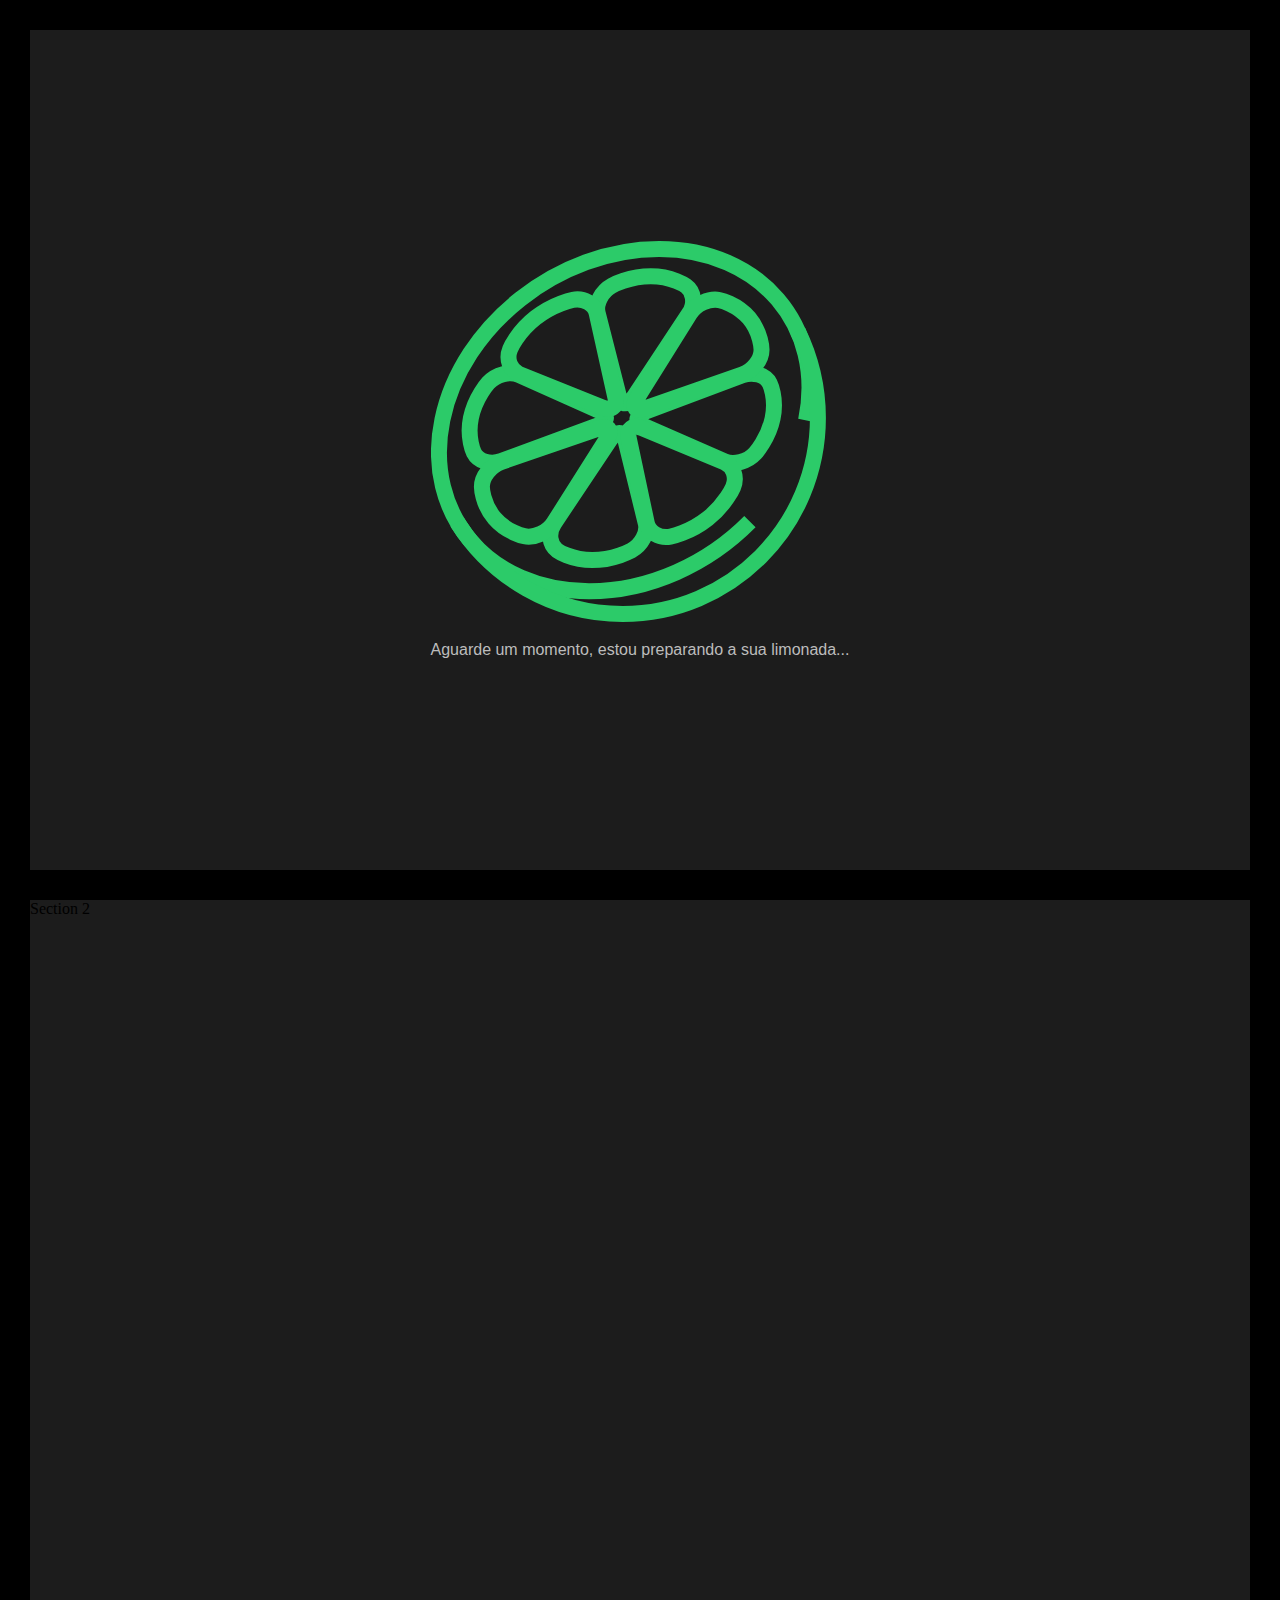
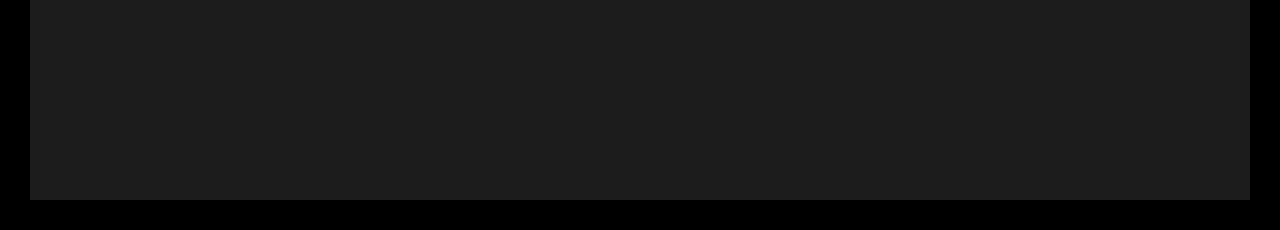
<file: index.html>
<!DOCTYPE html>
<html lang="pt-br">

<head>
  <meta charset="UTF-8" />
  <meta http-equiv="X-UA-Compatible" content="IE=edge" />
  <meta name="viewport" content="width=device-width, initial-scale=1.0" />
  <link rel="preconnect" href="https://fonts.googleapis.com" />
  <link rel="preconnect" href="https://fonts.gstatic.com" crossorigin />
  <link
    href="https://fonts.googleapis.com/css2?family=Abril+Fatface&family=Open+Sans:ital,wght@0,400;0,700;0,800;1,400;1,700;1,800&display=swap"
    rel="stylesheet" />
  <link rel="stylesheet" type="text/css" href="./css/main.css" />
  <link rel="stylesheet" type="text/css" href="./css/bootstrap-grid.min.css" />
  <title>João Lemon - UX/UI Designer</title>
</head>

<body>
  <div class="jl-preloader">
    <div class="jl-preloader-inner">
      <img src="./img/lemon-loader.svg" alt="Lemon Preloader" />
      <p class="jl-text-light jl-mar-top-15">
        Aguarde um momento, estou preparando a sua limonada...
      </p>
    </div>
  </div>

  <header class="jl-topbar">
    <div class="jl-logo">
      <div class="jl-img">
        <img src="./img/logo.svg" alt="Logo Joao Lemon Designer UX/UI" />
      </div>
    </div>
    <nav class="jl-menu">
      <a href="#">Home</a>
      <a href="#">Projetos</a>
      <a href="#">Sobre</a>
    </nav>
  </header>
  <div class="jl-contact-info jl-bg-black jl-text-light">
    <div class="jl-contact-info-inner">
      <h2 class="jl-title jl-text-green">Contato</h2>
      <p>leo.liborio790@gmail.com</p>
      <p>+55 (92) 9 9192-6043</p>
      <div class="jl-social-links">
        <a href="#" class="jl-social">
          <img src="./img/icon-instagram.svg" alt="Instagram" />
        </a>
        <a href="#" class="jl-social">
          <img src="./img/icon-twitter.svg" alt="Twitter" />
        </a>
        <a href="#" class="jl-social">
          <img src="./img/icon-dribbble.svg" alt=" Dribbble" />
        </a>
      </div>
    </div>
    <div class="jl-corner"></div>
  </div>
  <button class="jl-btn-contact"></button>

  <div class="jl-page-wrapper">
    <section class="jl-full-height jl-first-section" id="jl-home-presentation">
      <div class="container-fluid">
        <div class="row">
          <div class="col-sm-12 col-md-3 offset-md-2">
            <h1 class="jl-title jl-text-green jl-display-text jl-title-big">
              Olá!
            </h1>

            <p class="jl-text-light" style="margin-bottom: 10px;">
              Meu nome é <span class="jl-text-green">Leonardo Liborio</span>, sou
              desenvolvedor <span class="jl-text-green">Front-End</span>, atuo na construção de Websites e interfaces
              responsivos.
            </p>
            <button class="jl-btn jl-btn-medium jl-btn-green" link="https://wa.me/5592991926043">Meu botão</button>
          </div>
        </div>
      </div>
      <div class="jl-scroll-down">
        <div class="jl-arrow-down">
          <img src="./img/arrow-down.svg" alt="Scroll-Down">
        </div>

      </div>
    </section>
    <section class="jl-full-height">Section 2</section>
  </div>
  <script src="./script.js/main.js"></script>
</body>

</html>
</file>
<file: css/main.css>
* {
  margin: 0px;
  padding: 0px;
  box-sizing: border-box;
  -webkit-font-smoothing: antialiased;
  -moz-osx-font-smoothing: grayscale;
}
p {
  font-family: 'Opens Sans', sans-serif;
}

@media screen and (min-width: 320px) {
  .jl-page-wrapper,
  .jl-preloader {
    width: 100%;
    height: 100vh;
    display: table;
    background-color: #1c1c1c;
    border: 30px solid #000;
  }
  .jl-preloader {
    display: flex;
    flex-direction: row;
    flex-wrap: wrap;
    justify-content: center;
    align-items: center;
    z-index: 1000;
    position: fixed;
    top: 0;
    left: 0;
  }
  .jl-topbar {
    width: 100%;
    height: 110px;
    display: block;
    position: fixed;
    right: 0;
    left: 0;
  }
  .jl-logo {
    width: 74px;
    height: 110px;
    float: left;
    margin-left: 60px;
    background-color: #2ccb69;
    border-radius: 0 0 37px 0;
  }
  .jl-img {
    width: 46px;
    height: 31px;
    display: block;
    margin: 55px auto 0 auto;
  }
  .jl-menu {
    display: none;
  }
  .jl-btn-contact {
    width: 45px;
    height: 45px;
    display: block;
    background-color: #2ccb69;
    background-image: url('../img/icon-contact-close.svg');
    background-repeat: no-repeat;
    position: fixed;
    bottom: 45px;
    right: 45px;
    border-radius: 50%;
    z-index: 200;
    transition: all 0.2s ease-out;
    border: none;
  }
  .jl-btn-contact:hover {
    background-position-y: -45px;
  }
  .jl-contact-info {
    width: 245px;
    height: 165px;
    padding: 25px;
    position: fixed;
    bottom: 115px;
    right: 65px;
    z-index: 200;
    border-radius: 10px;
    margin-top: 7px;
    display: none;
  }
  .jl-contact-info-inner {
    display: table;
    width: 100%;
    float: right;
  }
  .jl-contact-inner p {
    font-size: 18px;
    line-height: 24px;
  }

  .jl-social-links {
    width: 100%;
    height: 45px;
    display: block;
    position: relative;
    left: -10px;
  }
  .jl-social {
    width: 45px;
    height: 45px;
    display: inline-block;
  }
  .jl-social > img {
    width: 20px;
    height: auto;
    display: block;
    margin: 13px auto 0;
  }
  .jl-corner {
    width: 25px;
    height: 25px;
    display: block;
    float: right;
    display: relative;
  }
  .jl-corner:after {
    content: '';
    width: 25px;
    height: 25px;
    display: block;
    position: absolute;
    bottom: -25px;
    right: 0;
    background: transparent url('../img/corner.svg') no-repeat;
  }
  /*--Home--*/
  .jl-display-text {
    margin-top: 40%;
  }
  #jl-home-presentation {
    background-image: url('../img/joao-lemon-designer-home.png');
    background-repeat: no-repeat;
    background-position: 60% top;
    position: relative;
  }
  .jl-scroll-down {
    height: 105px;
    width: 70px;
    border-radius: 35px 35px 0 0;
    background-color: #2ccb69;
    display: block;
    position: absolute;
    bottom: 0px;
    right: 0;
    left: 0;
    margin: 0 auto;
  }
  .jl-arrow-down {
    width: 100%;
    height: 75px;
    display: table;
    margin-top: 30px;
    position: relative;
  }
  .jl-arrow-down img {
    height: 16px;
    width: 16px;
    display: block;
    position: absolute;
    bottom: 25px;
    left: 0;
    right: 0;
    margin: 0 auto;
    opacity: 0;
    animation: arrowDown 1s linear 1s infinite;
  }
  .jl-arrow-down:before {
    content: '';
    width: 2px;
    height: 45px;
    display: block;
    position: absolute;
    bottom: 25px;
    left: 0;
    right: 0;
    margin: 0 auto;
    background-color: #000;
    animation: linedown 1s ease-out infinite;
    transform-origin: top center;
  }
}
@keyframes fadeOut {
  to {
    opacity: 0;
  }
}
@keyframes linedown {
  0% {
    transform: scale(1, 0);
    transform-origin: top center;
  }
  25% {
    transform: scale(1, 1);
    transform-origin: top center;
  }
  75% {
    transform: scale(1, 1);
    transform-origin: top center;
  }
  76% {
    transform: scale(1, 1);
    transform-origin: bottom center;
  }
  100% {
    transform: scale(1, 0);
    transform-origin: bottom center;
  }
}
@keyframes arrowDown {
  0% {
    bottom: 25px;
  }

  30% {
    bottom: 15px;
    opacity: 1;
  }
  70% {
    bottom: 10px;
    opacity: 1;
  }
  100% {
    bottom: 5px;
    opacity: 0;
  }
}
@media screen and (min-width: 576px) {
}

@media screen and (min-width: 768px) {
}

@media screen and (min-width: 992px) {
  .jl-menu {
    display: table;
    float: left;
    height: 110px;
    margin-left: 30px;
  }
  .jl-menu a {
    font-family: 'Open Sans';
    font-size: 16px;
    color: #bcbcbc;
    text-decoration: none;
    text-transform: lowercase;
    display: inline-block;
    margin: 50px 20px 0 20px;
    font-weight: 400;
    position: relative;
  }
  .jl-menu a:first-child {
    padding-left: 0;
  }
  .jl-menu a:hover {
    color: #2ccb69;
  }
  .jl-menu a:before {
    content: '';
    width: 0;
    height: 4px;
    background-color: #2ccb69;
    display: block;
    position: absolute;
    bottom: -6px;
    left: 0;
    transition: all 0.2s ease-out;
    transform: scale(0, 1);
    transform-origin: center left;
  }
  .jl-menu a:hover:before {
    transform: scale(1, 1);
  }
}

@media screen and (min-width: 1200px) {
}

@media screen and (min-width: 1364px) {
}

@media screen and (min-width: 1600px) {
}

/*CLASSES UTILITÁRIAS (OOCSS)*/
/*Colors and Font-Family*/
.jl-title {
  font-family: 'Abril Fatface', serif;
  font-weight: normal;
}
.jl-title-big {
  font-size: 120px;
}
.jl-text-green {
  color: #2ccb69;
}
.jl-text-dark {
  color: #4d4c4c;
}
.jl-text-light {
  color: #bcbcbc;
}
.jl-text-black {
  color: #0000;
}
/*Classes botões*/
.jl-btn {
  display: table;
  text-align: center;
  font-family: 'Open Sans', sans-serif;
  font-weight: 600;
  border: none;
  transition: all 0.2s ease-out;
}
.jl-btn-medium {
  height: 38px;
  padding: 0 27px;
  border-radius: 19px;
  font-size: 14px;
}
.jl-btn-large {
  height: 45px;
  padding: 0 35px;
  border-radius: 23px;
  font-size: 16px;
}
.jl-btn-green {
  background-color: #2ccb69;
  color: #151515;
}
.jl-btn-green:hover {
  background-color: rgb(6, 135, 55);
  color: #fff;
  transform: scale(1.2);
}
.jl-btn-dark {
  background-color: #032410;
  color: #2ccb69;
}
.jl-btn-dark:hover {
  background-color: rgb(58, 58, 58);
  color: #fff;
}

/*Background-Color and padding*/
.jl-bg-green {
  background-color: #2ccb69;
}
.jl-bg-dark {
  background-color: #4d4c4c;
}
.jl-bg-light {
  background-color: #4d4c4c;
}
.jl-bg-black {
  background-color: #000;
}
.jl-mar-top-15 {
  margin-top: 15px;
}
.jl-mar-right-15 {
  margin-right: 15px;
}
.jl-mar-bottom-15 {
  margin-bottom: 15px;
}
.jl-mar-left-15 {
  margin-left: 15px;
}
.jl-pad-top-15 {
  padding-top: 15px;
}
.jl-pad-right-15 {
  padding-right: 15px;
}
.jl-pad-bottom-15 {
  padding-bottom: 15px;
}
.jl-pad-left-15 {
  padding-left: 15px;
}
.jl-full-height {
  height: 100vh;
}
.jl-first-section {
  height: calc(100vh - 30px);
}

/*Behavior Classes*/
.jl-it-is-open {
  display: block;
}
.jl-change-icon {
  background-position-y: -45px;
}
.jl-fade-out {
  animation: fadeOut 2s forwards ease-out;
}
</file>
